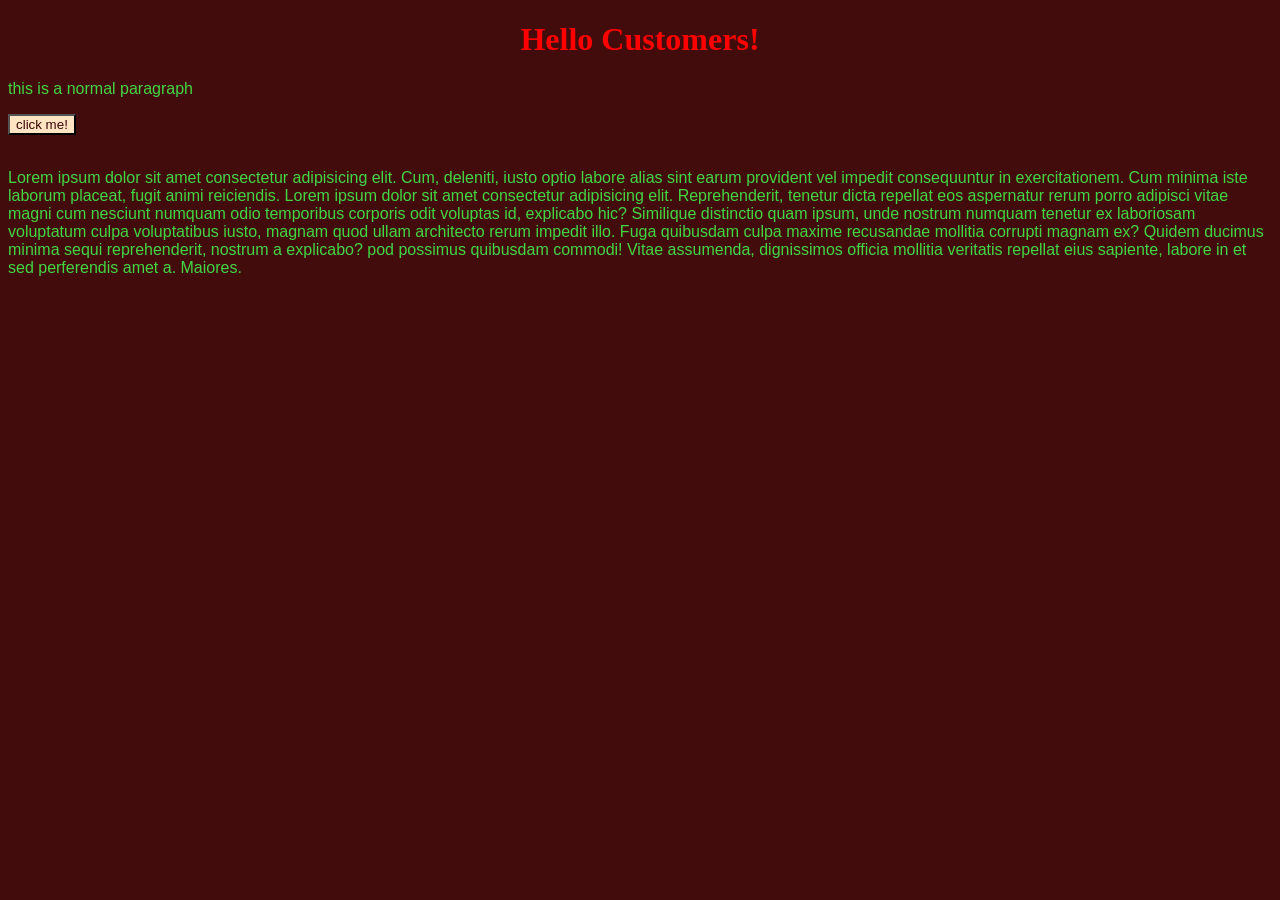
<file: index.html>
<!DOCTYPE html>
<html lang="en">
<head>
    <meta charset="UTF-8">
    <meta name="viewport" content="width=device-width, initial-scale=1.0">
    <title>Document</title>
</head>
<body>
     <h1>Hello Customers!</h1>
    <p>this is a normal paragraph</p>
    <link rel="stylesheet" href="style.css">
    <button>click me!</button>
    <br><br> 
<p>Lorem ipsum dolor sit amet consectetur adipisicing elit. Cum, deleniti, iusto optio labore alias sint earum provident vel impedit consequuntur in exercitationem. Cum minima iste laborum placeat, fugit animi reiciendis.
Lorem ipsum dolor sit amet consectetur adipisicing elit. Reprehenderit, tenetur dicta repellat eos aspernatur rerum porro adipisci vitae magni cum nesciunt numquam odio temporibus corporis odit voluptas id, explicabo hic?
Similique distinctio quam ipsum, unde nostrum numquam tenetur ex laboriosam voluptatum culpa voluptatibus iusto, magnam quod ullam architecto rerum impedit illo. Fuga quibusdam culpa maxime recusandae mollitia corrupti magnam ex?
Quidem ducimus minima sequi reprehenderit, nostrum a explicabo? pod possimus quibusdam commodi! Vitae assumenda, dignissimos officia mollitia veritatis repellat eius sapiente, labore in et sed perferendis amet a. Maiores.</p>
</body>
</html>
</file>
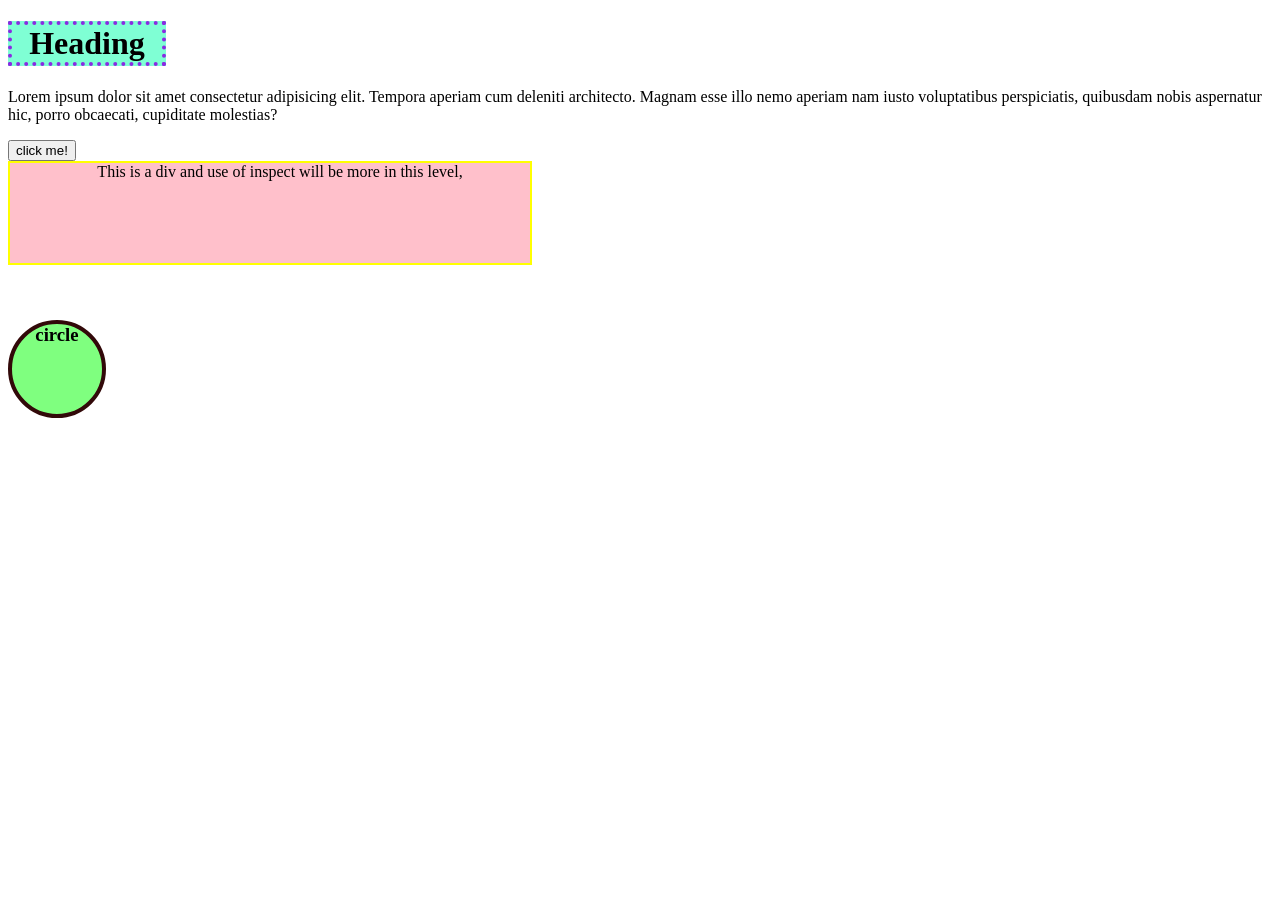
<file: level2.html>
<!DOCTYPE html>
<html lang="en">
<head>
    <meta charset="UTF-8">
    <meta name="viewport" content="width=device-width, initial-scale=1.0">
    <title>CSS Level-2</title>
    <link rel="stylesheet" href="level2.css">
</head>
<h1>Heading</h1>
<P>Lorem ipsum dolor sit amet consectetur adipisicing elit. Tempora aperiam cum deleniti architecto. Magnam esse illo nemo aperiam nam iusto voluptatibus perspiciatis, quibusdam nobis aspernatur hic, porro obcaecati, cupiditate molestias?</P>
<button>click me!</button>
<div>
    This is a div and use of inspect will be more in this level,
</div>
<br>
<br>
<h3>circle</h3>
<br>
<body>

    </ul>
    
</body>
</html>
</file>
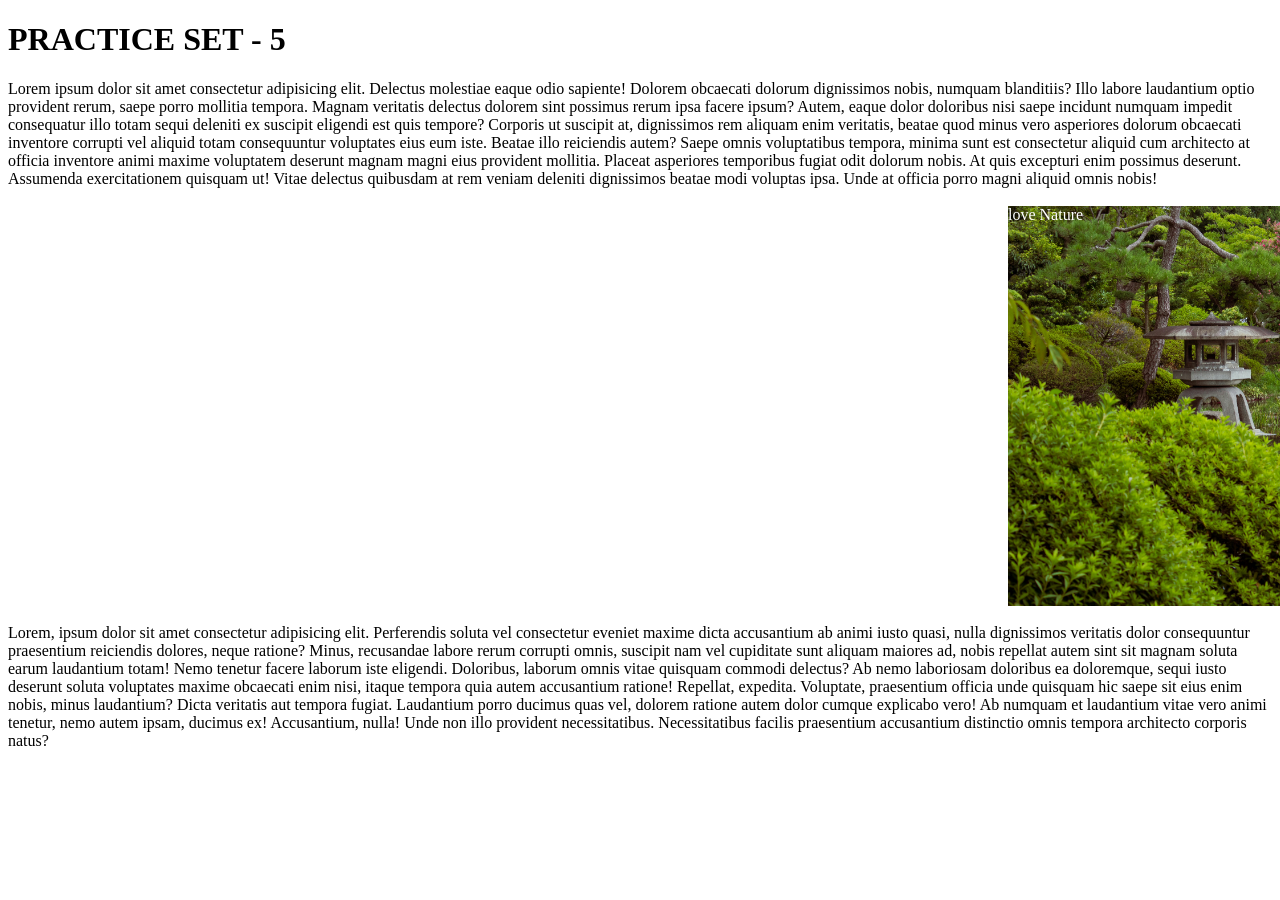
<file: level3.html>
<!DOCTYPE html>
<html lang="en">
<head>
    <meta charset="UTF-8">
    <meta name="viewport" content="width=device-width, initial-scale=1.0">
    <title>Document</title>
    <link rel="stylesheet" href="level3.css">
</head>
<body>
    <h1>PRACTICE SET - 5</h1>
    <header>Lorem ipsum dolor sit amet consectetur adipisicing elit. Delectus molestiae eaque odio sapiente! Dolorem obcaecati dolorum dignissimos nobis, numquam blanditiis? Illo labore laudantium optio provident rerum, saepe porro mollitia tempora.
    Magnam veritatis delectus dolorem sint possimus rerum ipsa facere ipsum? Autem, eaque dolor doloribus nisi saepe incidunt numquam impedit consequatur illo totam sequi deleniti ex suscipit eligendi est quis tempore?
    Corporis ut suscipit at, dignissimos rem aliquam enim veritatis, beatae quod minus vero asperiores dolorum obcaecati inventore corrupti vel aliquid totam consequuntur voluptates eius eum iste. Beatae illo reiciendis autem?
    Saepe omnis voluptatibus tempora, minima sunt est consectetur aliquid cum architecto at officia inventore animi maxime voluptatem deserunt magnam magni eius provident mollitia. Placeat asperiores temporibus fugiat odit dolorum nobis.
    At quis excepturi enim possimus deserunt. Assumenda exercitationem quisquam ut! Vitae delectus quibusdam at rem veniam deleniti dignissimos beatae modi voluptas ipsa. Unde at officia porro magni aliquid omnis nobis!</header>
    <br>
    <div>love Nature</div>
    <br>
    <footer>Lorem, ipsum dolor sit amet consectetur adipisicing elit. Perferendis soluta vel consectetur eveniet maxime dicta accusantium ab animi iusto quasi, nulla dignissimos veritatis dolor consequuntur praesentium reiciendis dolores, neque ratione?
    Minus, recusandae labore rerum corrupti omnis, suscipit nam vel cupiditate sunt aliquam maiores ad, nobis repellat autem sint sit magnam soluta earum laudantium totam! Nemo tenetur facere laborum iste eligendi.
    Doloribus, laborum omnis vitae quisquam commodi delectus? Ab nemo laboriosam doloribus ea doloremque, sequi iusto deserunt soluta voluptates maxime obcaecati enim nisi, itaque tempora quia autem accusantium ratione! Repellat, expedita.
    Voluptate, praesentium officia unde quisquam hic saepe sit eius enim nobis, minus laudantium? Dicta veritatis aut tempora fugiat. Laudantium porro ducimus quas vel, dolorem ratione autem dolor cumque explicabo vero!
    Ab numquam et laudantium vitae vero animi tenetur, nemo autem ipsam, ducimus ex! Accusantium, nulla! Unde non illo provident necessitatibus. Necessitatibus facilis praesentium accusantium distinctio omnis tempora architecto corporis natus?</footer>
</body>
</html>
</file>
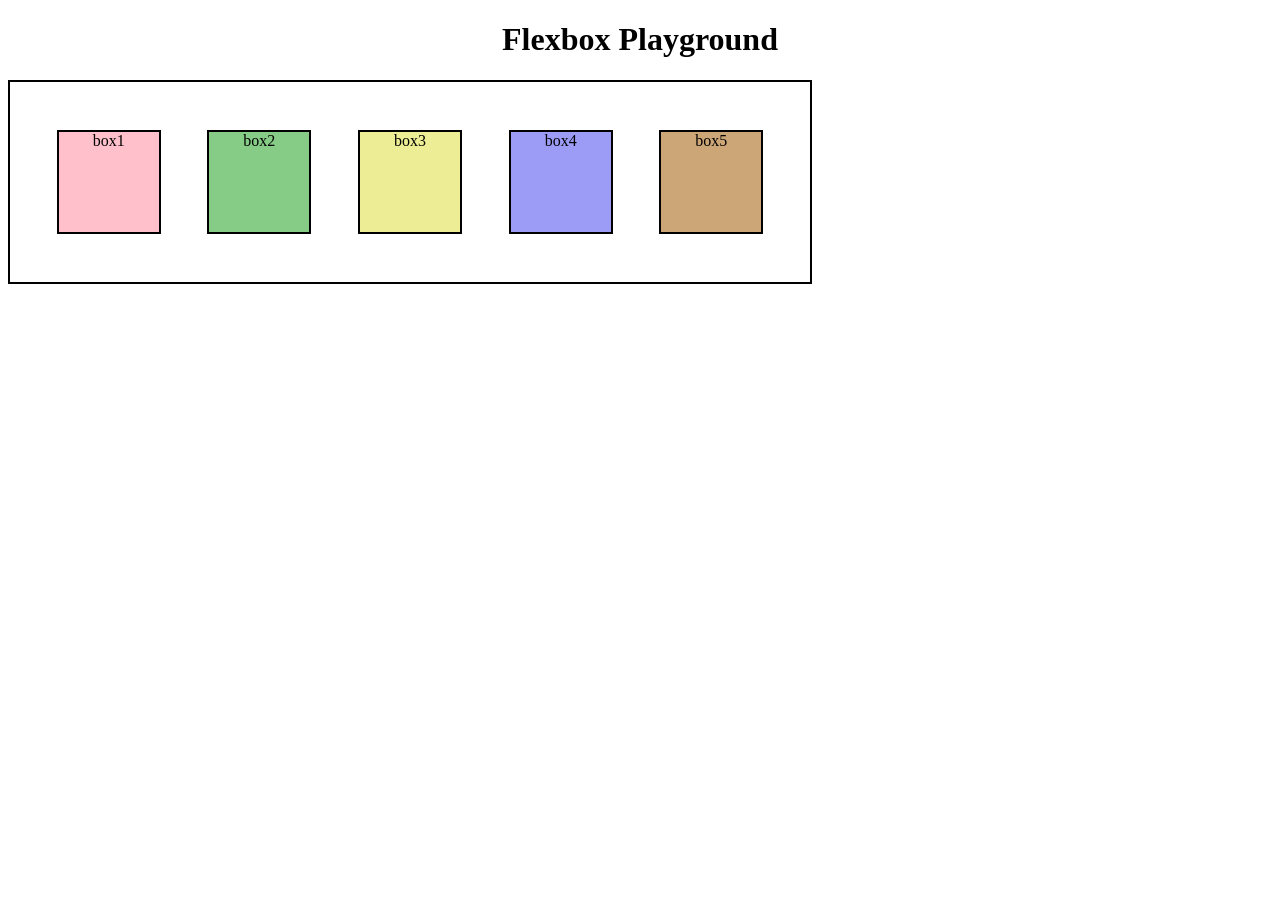
<file: level4.html>
<!DOCTYPE html>
<html lang="en">
<head>
    <meta charset="UTF-8">
    <meta name="viewport" content="width=device-width, initial-scale=1.0">
    <title>Document</title>
    <link rel="stylesheet" href="level4.css">
</head>

<body>
    <h1>Flexbox Playground</h1>
    <div id="container">
        <div id="box1">box1</div>
        <div id="box2">box2</div>
        <div id="box3">box3</div>
        <div id="box4">box4</div>
        <div id="box5">box5</div>
    </div>

    
</body>
</html>
</file>
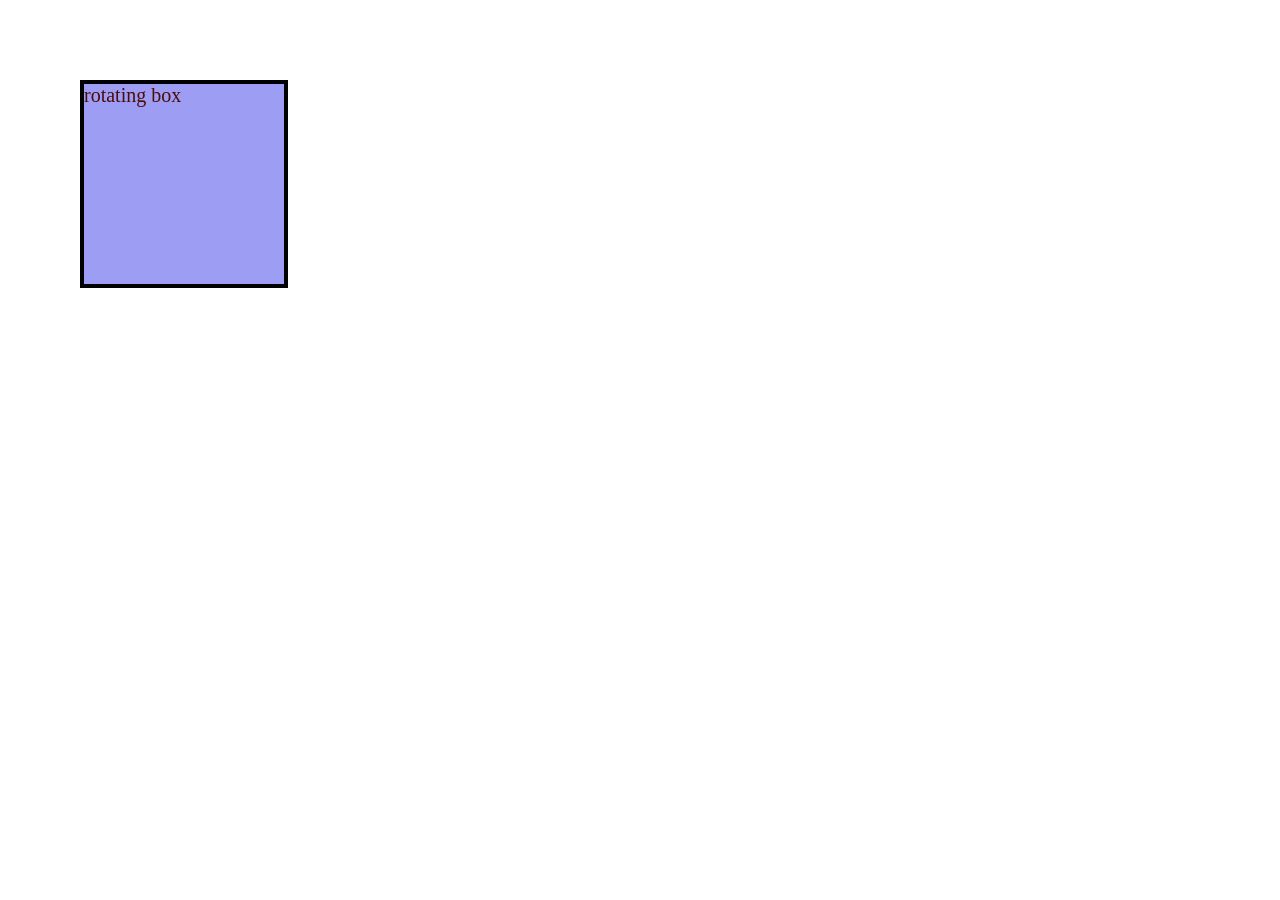
<file: level5.html>
<!DOCTYPE html>
<html lang="en">
<head>
    <meta charset="UTF-8">
    <meta name="viewport" content="width=device-width, initial-scale=1.0">
    <title>Document</title>
    <link rel="stylesheet" href="level5.css">
</head>
<body>
    <div>rotating box</div>
    
</body>
</html>
</file>
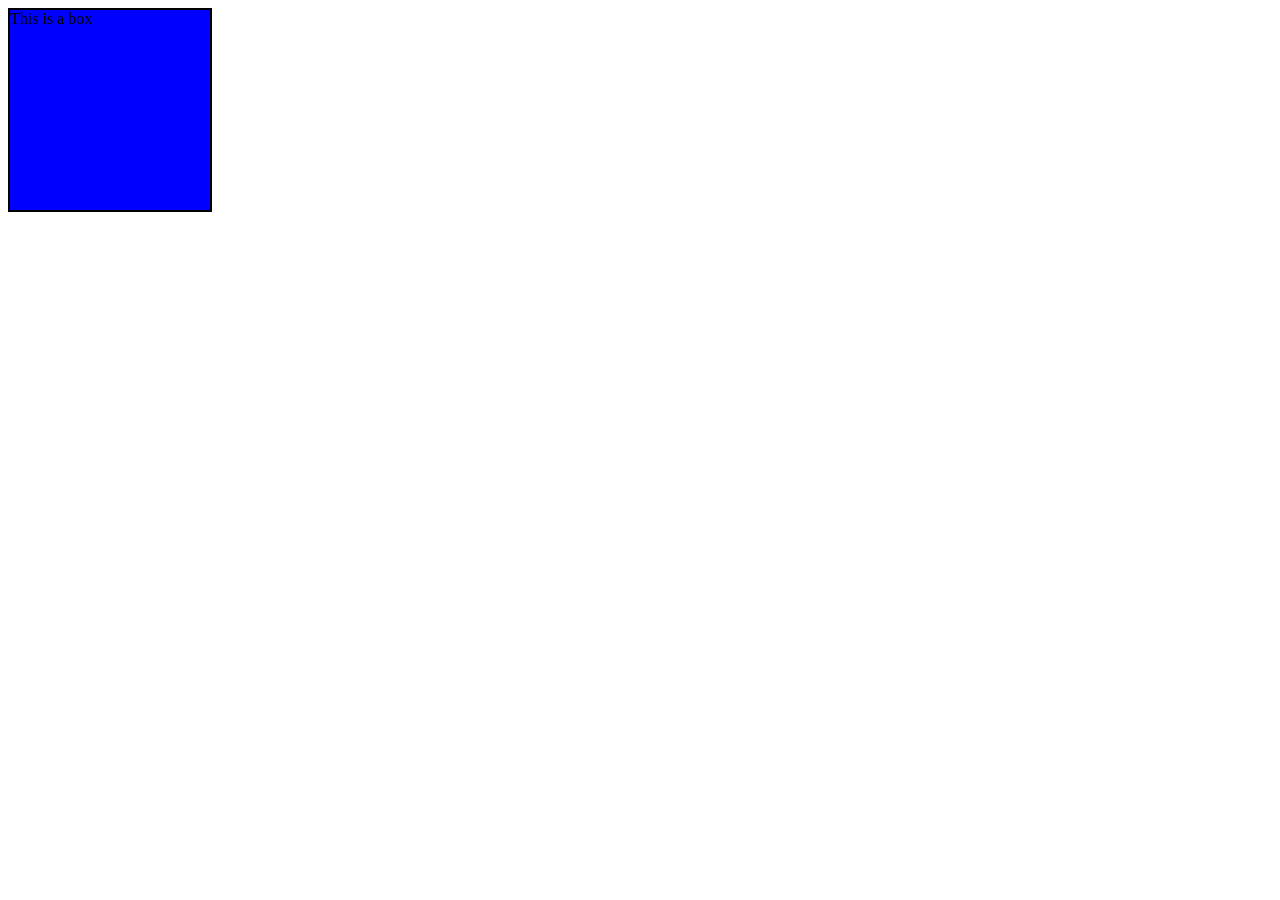
<file: MediaQuery.html>
<!DOCTYPE html>
<html lang="en">
<head>
    <meta charset="UTF-8">
    <meta name="viewport" content="width=device-width, initial-scale=1.0">
    <title>Document</title>
    <link rel="stylesheet" href="MediaQuery.css">

</head>
<body>
    <div>This is a box</div>
    
    
</body>
</html>
</file>
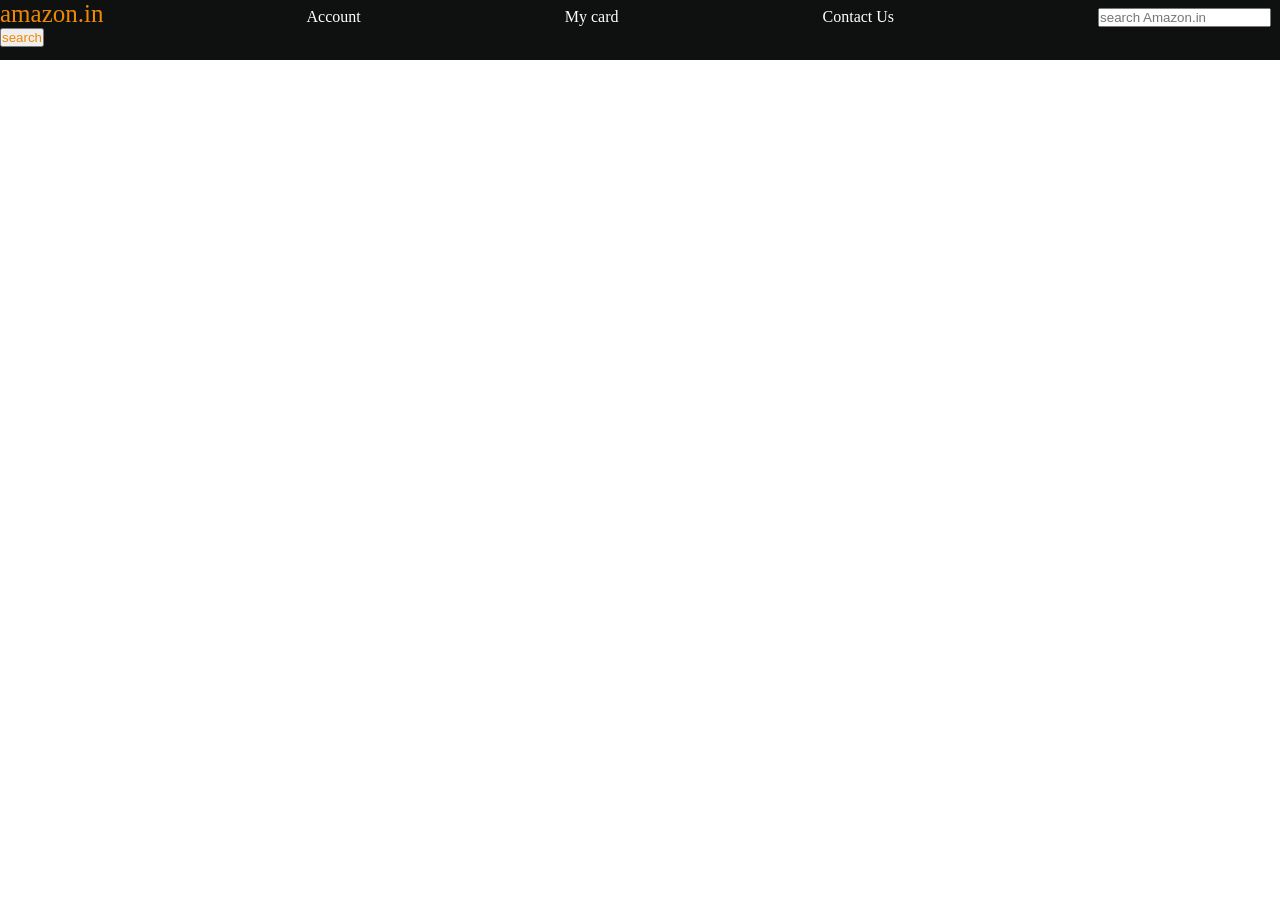
<file: navbar.html>
<!DOCTYPE html>
<html lang="en">
<head>
    <meta charset="UTF-8">
    <meta name="viewport" content="width=device-width, initial-scale=1.0">
    <title>Document</title>
    <link rel="stylesheet" href="navbar.css">
</head>
<body>
    <div id="navbar">
        <a id="logo">amazon.in</a>
        <a href="#">Account</a>
        <a href="#" >My card</a>
        <a href="#">Contact Us</a>
            <input placeholder="search Amazon.in">
            <button>search</button>
    

    </div>
    
    
</body>
</html>
</file>
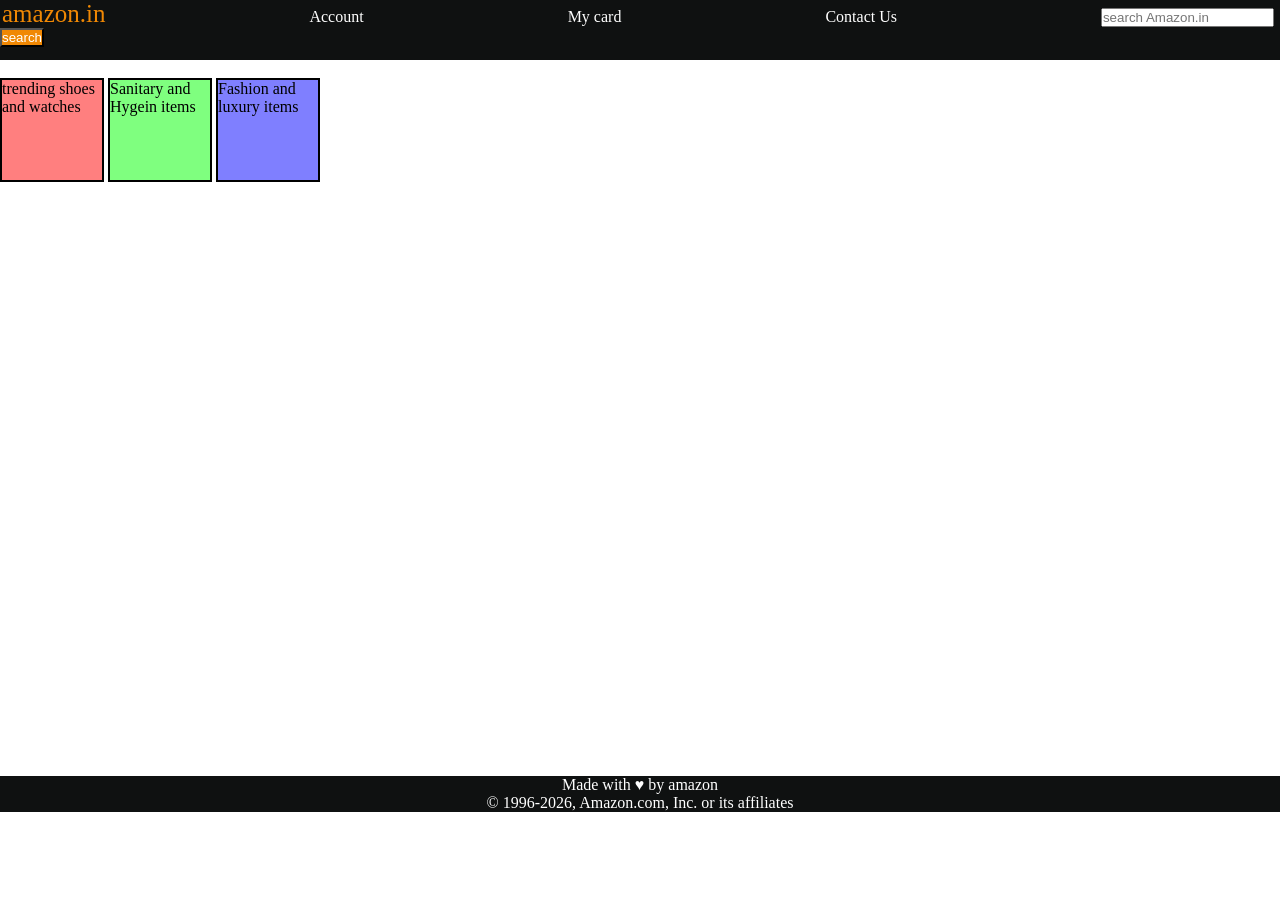
<file: practiceset.html>
<!DOCTYPE html>
<html lang="en">
<head>
    <meta charset="UTF-8">
    <meta name="viewport" content="width=device-width, initial-scale=1.0">
    <title>Document</title>
    
 <head>
    <link rel="stylesheet" href="practiceset.css">
 </head>
<body>
    <header>
        <div id="navbar">
            <a id="logo">amazon.in</a>
            <a href="#">Account</a>
            <a href="#" >My card</a>
            <a href="#">Contact Us</a>
            <input placeholder="search Amazon.in">
            <button>search</button>
         </div>

    </header>
    <br>

    <div id="content">
        <div class="contentbox" style="background-color: rgba(255,0,0,0.5);"> trending shoes and watches</div>
        <div class="contentbox" style="background-color: rgba(0,255,0,0.5);">Sanitary and Hygein items</div>
        <div class="contentbox" style="background-color: rgba(0,0,255,0.5);">Fashion and luxury items</div>
       
    </div>
    <br>
    <footer> 
        Made with &hearts; by amazon <br>
        &#169; 1996-2026, Amazon.com, Inc. or its affiliates
    </footer>
</body>

</html>
</file>
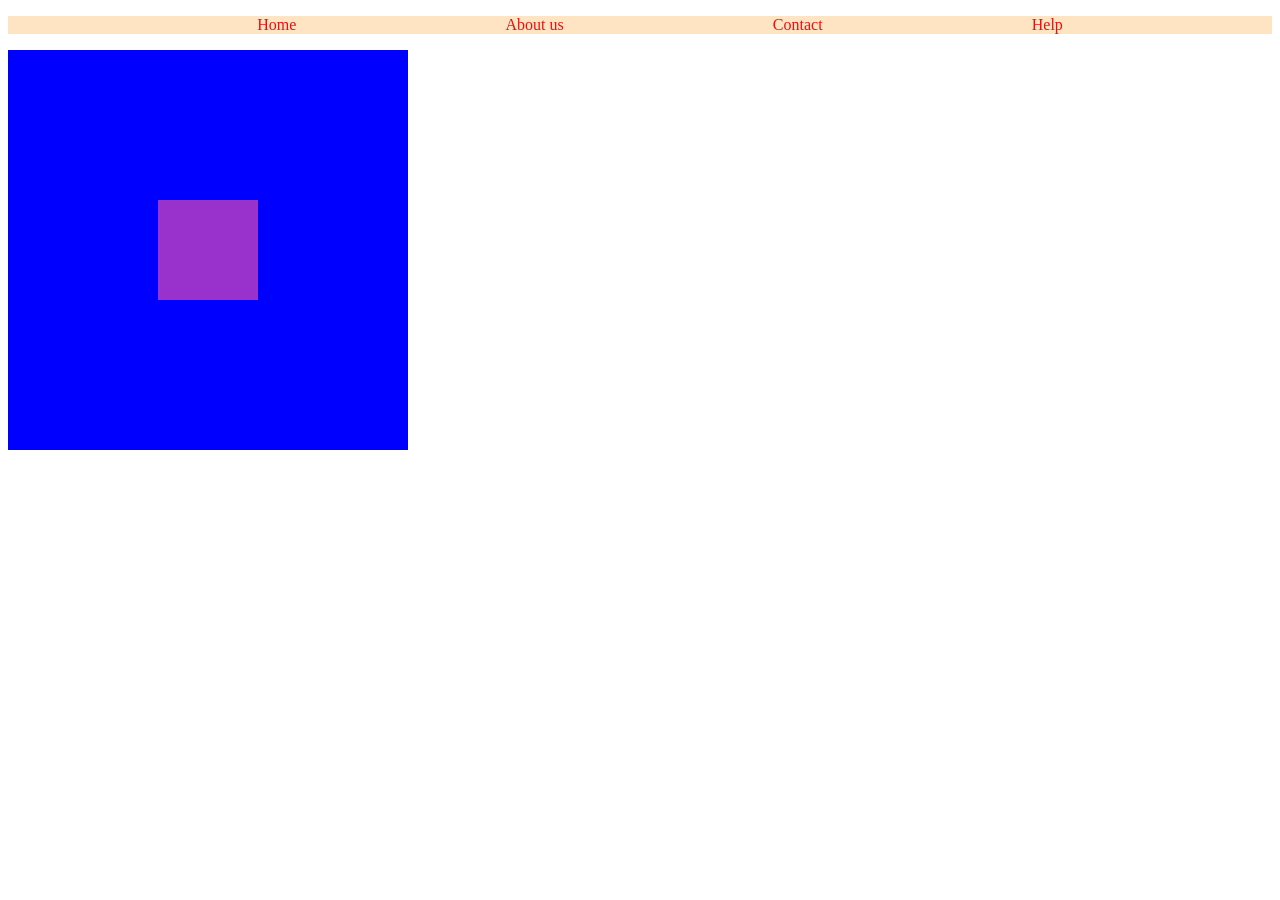
<file: Practiceset2.html>
<!DOCTYPE html>
<html lang="en">
<head>
    <meta charset="UTF-8">
    <meta name="viewport" content="width=device-width, initial-scale=1.0">
    <title>Document</title>
    
</head>
<link rel="stylesheet" href="Practiceset2.css">
<body>
  

    <ul class="navbar">
        <li><a href="#" >Home</a></li>
        <li><a href="#" >About us</a></li>
        <li><a href="#" >Contact</a></li>
        <li><a href="#" >Help</a></li>
    </ul>
<div class="outer">
    <div class="inner">

    </div>
</div>


   
    
</body>
</html>
</file>
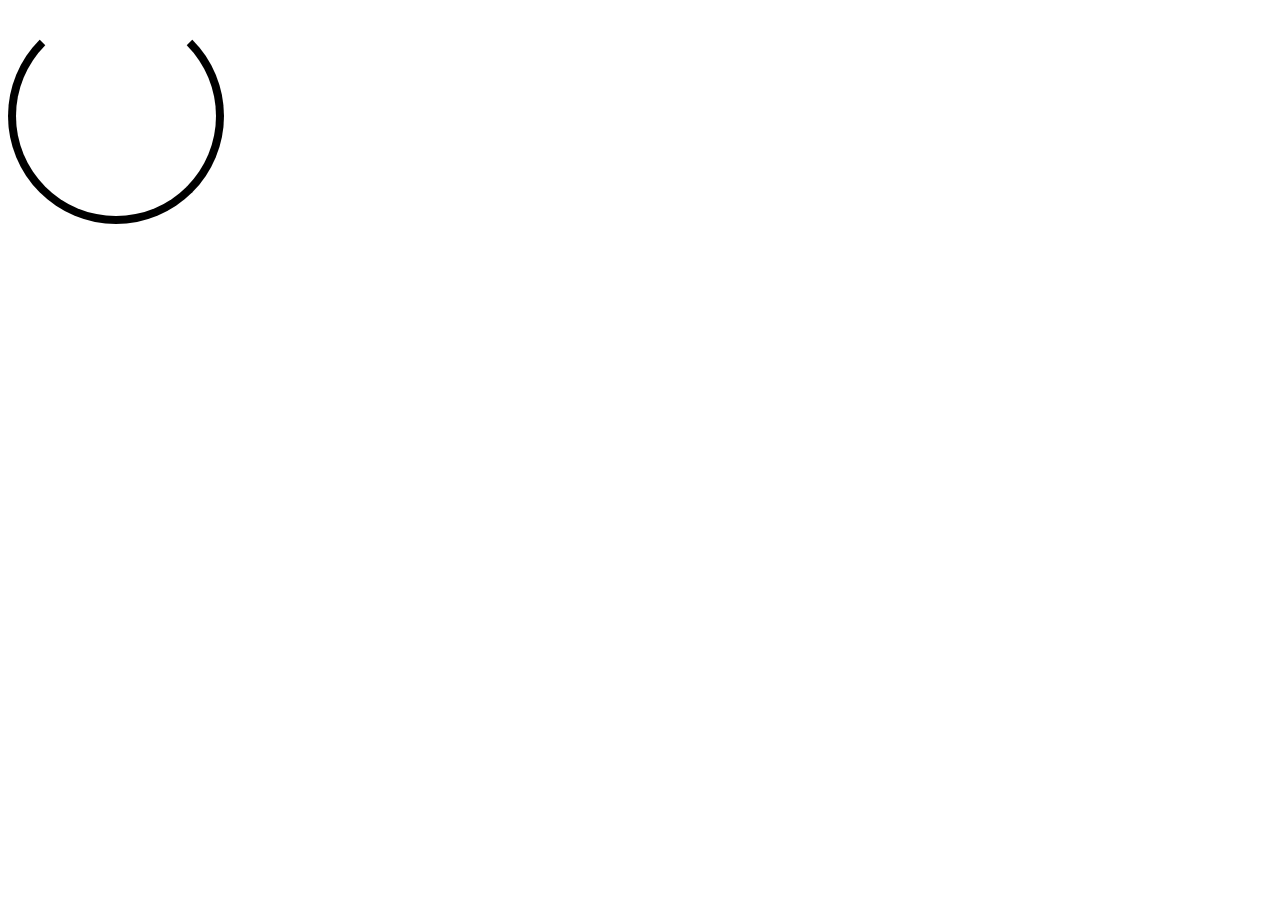
<file: practiceset3.html>
<!DOCTYPE html>
<html lang="en">
<head>
    <meta charset="UTF-8">
    <meta name="viewport" content="width=device-width, initial-scale=1.0">
    <title>Document</title>
    <link rel="stylesheet" href="practiceset3.css">
</head>
<body>
    <div></div>
</body>
</html>
</file>
<file: style.css>
h1{
    color:red;
    text-align : center;
}
p{
    color:rgb(66, 214, 66);
}
button{
    color:rgb(58, 4, 4);
}
body{
    background-color:rgb(67, 12, 12);
}
button{
    background-color:bisque;
}
p{
    text-align : left;
    font-family:arial;
}
</file>
<file: level2.css>
div{
    height:100px;
    width:500px;
   background-color:pink;
   /*border-width:2px;
   border-style:solid;
   border-color:yellow;       border short hand will replace these 3 lines.  */
   border:2px solid yellow;
   text-align: center;
   padding-left:20px;
}
h1{
    width:150px;
    background-color:aquamarine;
   border-width:4px;
   border-color:blueviolet;
   border-style:dotted;
   text-align:center; 
}
h3{
   height:90px;
   width:90px;
   border-radius:50%;
   background-color:rgba(0,255,0,0.5);
   border:4px solid rgb(50, 9, 9);
   text-align:center;
}
</file>
<file: level3.css>
div{
    height:400px;
    width:400px;
    background-image:url("nature_image.jpg");
    background-size: cover;
    color:white;
    position:relative;
    left:1000px;
}
</file>
<file: level4.css>
h1{
    text-align:center;
}
div{
    height:100px;
    width:100px;
    display:inline-block;
    border:2px solid black;
    justify-content: space-evenly;
}  
body{
    text-align:center;
}
#container{
    height:200px;
    width:800px;
    display:flex;
    flex-direction:row;
    align-items: center;
    align-content:flex-start;
}

#box1{
    background-color:pink;
}
#box2{
    background-color:rgb(134, 204, 134);
}
#box3{
    background-color:rgb(237, 237, 149)
}
#box4{
    background-color:rgb(156, 156, 247);
}
#box5{
    background-color:rgb(205, 166, 119);
}
</file>
<file: level5.css>
div{
    height:200px;
    width:200px;
    background-color:rgb(157, 157, 244);
    border:4px solid black;
    position:absolute;
    left:80px;
    top:80px;
    color:rgb(76, 11, 11);
    font-size:20px;
    transition:all 3s ease-in;
    /*animation-name: motion;
    animation-duration: 5s;
    animation-delay: 2s;
    animation-iteration-count: 3;
    animation-timing-function: ease-in;
    */
    animation:motion 2s linear 3s infinite normal;
}
div:hover{
    transform:rotate(180deg);

}
@keyframes colorchange{
    from{background-color: rgb(157, 157, 244);}
    to{background-color: aqua;}
}
@keyframes motion {
    from{left:80px;}
    to{left:400px;}
    
}
</file>
<file: MediaQuery.css>
div{
    background-color: orange;
    height:200px;
    width:200px;
    border: 2px solid black;
    transition-property:all;
    transition-duration:2s;
    

}

@media(max-width:300px){
    div{
        background-color: green;
    }
}

@media(min-width:300px) and (max-width:400px){
    div{
        background-color: pink;
    }
}

@media(min-width:400px) and (max-width:600px){
    div{
        background-color:red;
    }
}

@media(min-width:600px){
    div{
        background-color:blue;
    }
}
div:hover{
    background-color: aquamarine;
    font-size:20px;
}
div:active{
    background-color:yellow;
}
</file>
<file: navbar.css>
*{
    padding:0;
    margin:0;
    color:white;
    
}
#navbar{
    height:60px;
    background-color: #0f1111; 
    gap:200px;
   
}
button{
    color:#f08804;
}
#logo{
    color:#f08804;
    font-size:25px;
}
a{
    margin-right:200px;
    text-decoration:none;
}
</file>
<file: practiceset.css>
*{
    margin:0;
    padding:0;
    color:white;
    
}
#navbar{
    height:60px;
    background-color: #0f1111; 
    gap:200px;
   
}
button{
    background-color:#f08804;
    color:white;
}
#logo{
    color:#f08804;
    font-size:25px;
    margin-left:2px;
}
a{
    margin-left:200px;
    text-decoration:none;
}
input{
    margin-left:200px;
}
footer{
    color:white;
    background-color:#0f1111;
    text-align: center;
}
.contentbox{
    height:100px;
    width: 100px;
    border:2px solid black;
    display:inline-block;
    color:black;

}
#content{
    height:680px;
    
}
</file>
<file: Practiceset2.css>
a{
    color:rgb(237, 14, 14);
    text-decoration: none;
}
 ul{
    display:flex;
    justify-content: space-evenly;
 }   
   
li{
    list-style-type: none;
    
    display: inline;
}
.navbar{
background-color:bisque;
}
.outer{
    height:400px;
    width: 400px;
    background-color: blue;
    display:flex;
    justify-content: center;
    align-items: center;
}
.inner{
    height:100px;
    width: 100px;
    background-color:darkorchid;
    
}
</file>
<file: practiceset3.css>
div{
    height: 200px;
    width: 200px;
    border-radius: 50%;
    border: 8px solid black;
    border-top: 8px solid white;
    animation: spin 3s steps(6) 0s infinite normal;
    
    
}
@keyframes spin{
    from{
        transform:rotate(0deg);
    }
    to{
        transform:rotate(360deg);
    }
}
</file>
